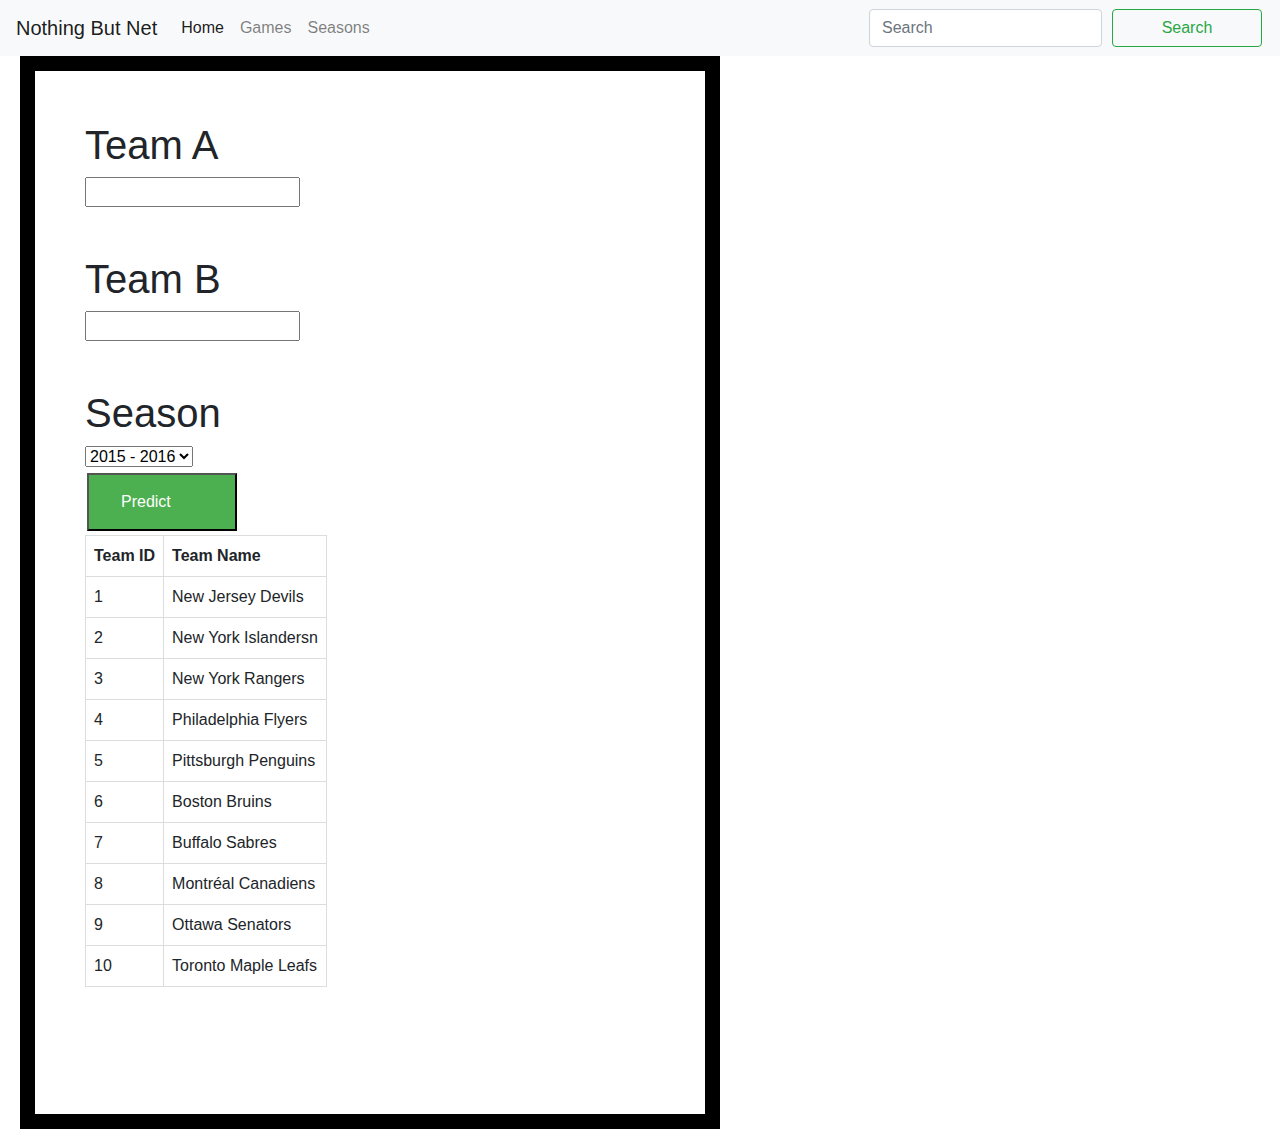
<file: NothingButNet/games.html>
<!DOCTYPE html>
<html lang="en">
<head>
    <meta charset="UTF-8">
    <title>Games</title>

    <link rel="stylesheet" href="https://stackpath.bootstrapcdn.com/bootstrap/4.3.1/css/bootstrap.min.css" integrity="sha384-ggOyR0iXCbMQv3Xipma34MD+dH/1fQ784/j6cY/iJTQUOhcWr7x9JvoRxT2MZw1T" crossorigin="anonymous">
    <script src="https://code.jquery.com/jquery-3.3.1.slim.min.js" integrity="sha384-q8i/X+965DzO0rT7abK41JStQIAqVgRVzpbzo5smXKp4YfRvH+8abtTE1Pi6jizo" crossorigin="anonymous"></script>
    <script src="https://cdnjs.cloudflare.com/ajax/libs/popper.js/1.14.7/umd/popper.min.js" integrity="sha384-UO2eT0CpHqdSJQ6hJty5KVphtPhzWj9WO1clHTMGa3JDZwrnQq4sF86dIHNDz0W1" crossorigin="anonymous"></script>
    <link rel="stylesheet" href="style.css">
    <script src="https://stackpath.bootstrapcdn.com/bootstrap/4.3.1/js/bootstrap.min.js" integrity="sha384-JjSmVgyd0p3pXB1rRibZUAYoIIy6OrQ6VrjIEaFf/nJGzIxFDsf4x0xIM+B07jRM" crossorigin="anonymous"></script>

</head>
<body>

<nav class="navbar navbar-expand-lg navbar-light bg-light">
    <a class="navbar-brand" href="index.html">Nothing But Net</a>
    <button class="navbar-toggler" type="button" data-toggle="collapse" data-target="#navbarSupportedContent" aria-controls="navbarSupportedContent" aria-expanded="false" aria-label="Toggle navigation">
        <span class="navbar-toggler-icon"></span>
    </button>

    <div class="collapse navbar-collapse" id="navbarSupportedContent">
        <ul class="navbar-nav mr-auto">
            <li class="nav-item active">
                <a class="nav-link" href="index.html">Home <span class="sr-only">(current)</span></a>
            </li>
            <li class="nav-item">
                <a class="nav-link" href="games.html">Games</a>
            </li>
            <li class="nav-item">
                <a class="nav-link" href="seasons.html">Seasons</a>
            </li>

        </ul>
        <form class="form-inline my-2 my-lg-0">
            <input class="form-control mr-sm-2" type="search" placeholder="Search" aria-label="Search">
            <button class="btn btn-outline-success my-2 my-sm-0" type="submit">Search</button>
        </form>
    </div>
</nav>


<div id="container">
    <div id="predictBox">
        <h1> Team A</h1>
        <input type="text" id="aInput" name="aInput"><br><br>
        <br><h1> Team B</h1>
        <input type="text" id="bInput" name="bInput"><br><br>
        <br><h1> Season</h1>


        <select name="example">
            <option value="item1">2015 - 2016
            <option value="item2">2016 - 2017
            <option value="item3">2017 - 2018
            <option value="item3">2018 - 2019
        </select>



        <button>Predict</button>
    </div>


    <div id="IdNameList">
        <table style="width:100%">
            <tr>
                <th>Team ID</th>
                <th>Team Name</th>
            </tr>
            <tr>
                <td>1</td>
                <td>New Jersey Devils</td>
            </tr>
            <tr>
                <td>2</td>
                <td>New York Islandersn</td>
            </tr>
            <tr>
                <td>3</td>
                <td>New York Rangers</td>
            </tr>
            <tr>
                <td>4</td>
                <td>Philadelphia Flyers</td>
            </tr>
            <tr>
                <td>5</td>
                <td>Pittsburgh Penguins</td>
            </tr>
            <tr>
                <td>6</td>
                <td>Boston Bruins</td>
            </tr>
            <tr>
                <td>7</td>
                <td>Buffalo Sabres</td>
            </tr>
            <tr>
                <td>8</td>
                <td>Montréal Canadiens</td>
            </tr>
            <tr>
                <td>9</td>
                <td>Ottawa Senators</td>
            </tr>
            <tr>
                <td>10</td>
                <td>Toronto Maple Leafs</td>
            </tr>

        </table>
    </div>
</div>


</body>
</html>
</file>
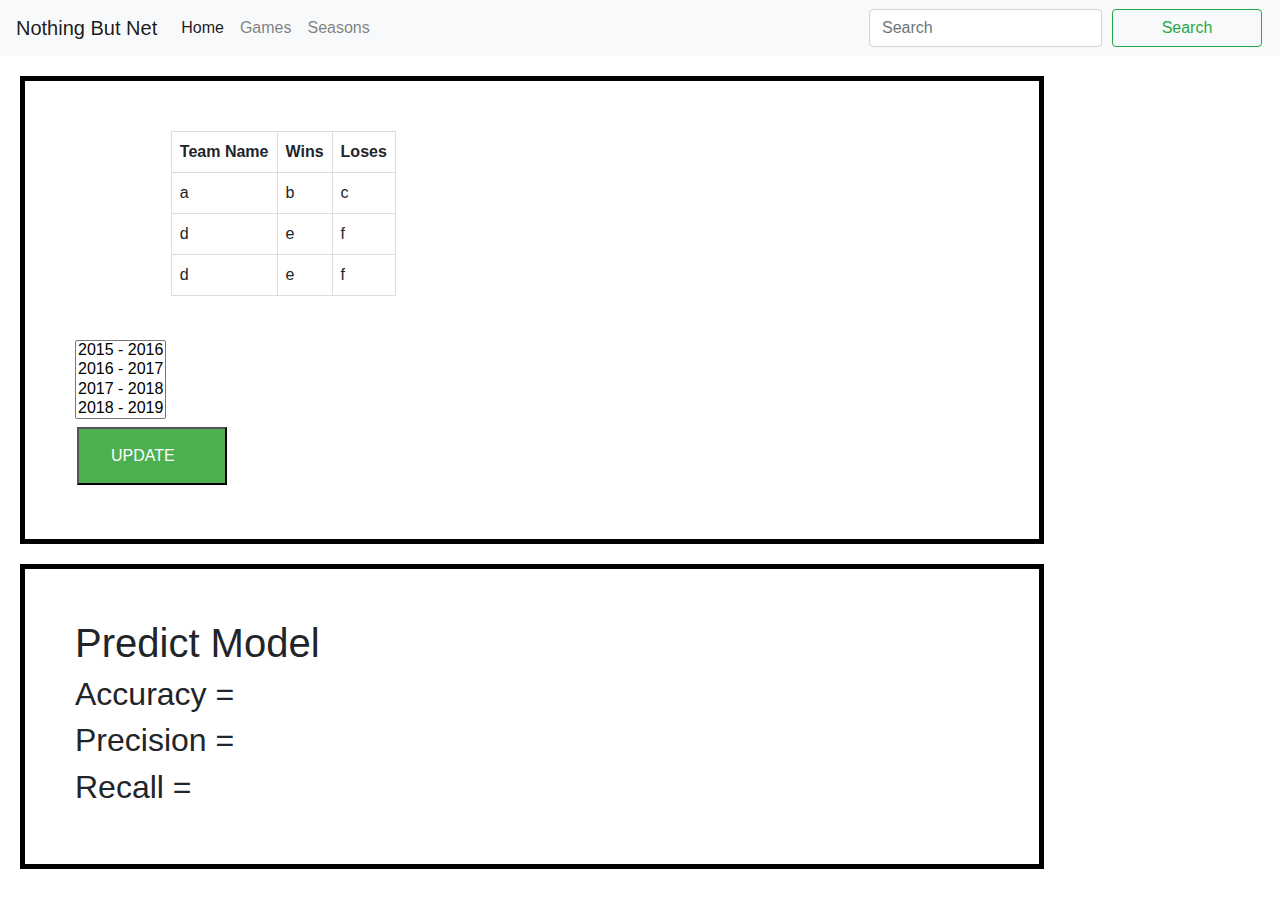
<file: NothingButNet/seasons.html>
<!DOCTYPE html>
<html lang="en">
<head>
    <meta charset="UTF-8">
    <title>Seasons</title>


    <link rel="stylesheet" href="https://stackpath.bootstrapcdn.com/bootstrap/4.3.1/css/bootstrap.min.css" integrity="sha384-ggOyR0iXCbMQv3Xipma34MD+dH/1fQ784/j6cY/iJTQUOhcWr7x9JvoRxT2MZw1T" crossorigin="anonymous">
    <script src="https://code.jquery.com/jquery-3.3.1.slim.min.js" integrity="sha384-q8i/X+965DzO0rT7abK41JStQIAqVgRVzpbzo5smXKp4YfRvH+8abtTE1Pi6jizo" crossorigin="anonymous"></script>
    <script src="https://cdnjs.cloudflare.com/ajax/libs/popper.js/1.14.7/umd/popper.min.js" integrity="sha384-UO2eT0CpHqdSJQ6hJty5KVphtPhzWj9WO1clHTMGa3JDZwrnQq4sF86dIHNDz0W1" crossorigin="anonymous"></script>
    <link rel="stylesheet" href="style.css">
    <script src="https://stackpath.bootstrapcdn.com/bootstrap/4.3.1/js/bootstrap.min.js" integrity="sha384-JjSmVgyd0p3pXB1rRibZUAYoIIy6OrQ6VrjIEaFf/nJGzIxFDsf4x0xIM+B07jRM" crossorigin="anonymous"></script>
</head>
<body>

<nav class="navbar navbar-expand-lg navbar-light bg-light">
    <a class="navbar-brand" href="index.html">Nothing But Net</a>
    <button class="navbar-toggler" type="button" data-toggle="collapse" data-target="#navbarSupportedContent" aria-controls="navbarSupportedContent" aria-expanded="false" aria-label="Toggle navigation">
        <span class="navbar-toggler-icon"></span>
    </button>

    <div class="collapse navbar-collapse" id="navbarSupportedContent">
        <ul class="navbar-nav mr-auto">
            <li class="nav-item active">
                <a class="nav-link" href="index.html">Home <span class="sr-only">(current)</span></a>
            </li>
            <li class="nav-item">
                <a class="nav-link" href="games.html">Games</a>
            </li>
            <li class="nav-item">
                <a class="nav-link" href="seasons.html">Seasons</a>
            </li>

        </ul>
        <form class="form-inline my-2 my-lg-0">
            <input class="form-control mr-sm-2" type="search" placeholder="Search" aria-label="Search">
            <button class="btn btn-outline-success my-2 my-sm-0" type="submit">Search</button>
        </form>
    </div>
</nav>

<div id="topBox">
    <select id="seasonSelectionList" size="4">
        <option value="item1">2015 - 2016
        <option value="item2">2016 - 2017
        <option value="item3">2017 - 2018
        <option value="item3">2018 - 2019
    </select>

    <table >
        <tr>
            <th>Team Name</th>
            <th>Wins</th>
            <th>Loses</th>
        </tr>
        <tr>
            <td>a</td>
            <td>b</td>
            <td>c</td>
        </tr>
        <tr>
            <td>d</td>
            <td>e</td>
            <td>f</td>
        </tr>
        <tr>
            <td>d</td>
            <td>e</td>
            <td>f</td>
        </tr>

    </table>

    <button id="seasonUpdateButton">
        UPDATE
    </button>
</div>

<div id="bottomBox">
    <h1>Predict Model</h1>
    <h2 id="acc"> Accuracy =  </h2>
    <h2 id="prec"> Precision =  </h2>
    <h2 id="recall"> Recall =   </h2>
</div>


</body>
</html>
</file>
<file: NothingButNet/style.css>
.container  {
    padding-top: 200px;
}
button{
    background-color: #4CAF50; /* Green */
    color: white;
    padding: 15px 32px;
    text-align: center;
    text-decoration: none;
    display: flex;
    font-size: 16px;
    margin: 4px 2px;
    cursor: pointer;
    width: 150px
}

#seasonList{
    width: 200px;
    height: 300px;
    overflow-y: scroll;
    display:inline-block;
}
#teamIDList{
    width: 200px;
    height: 50px;
    overflow-y: scroll;
}

#container{
    width: 700px;
    border: 15px solid black;
    padding-left: 50px;
    padding-top: 50px;
    margin-left: 20px;
    /*margin-right: 0px;*/
}

table {
    padding-left: 0px;
    padding-bottom: 120px;
    font-family: arial, sans-serif;
    border-collapse: collapse;
    width: 50%;
    display:inline-block;
}

td, th {
    border: 1px solid #dddddd;
    text-align: left;
    padding: 8px;
}

#topBox{
    width: 80%;
    border: 5px solid black;
    padding: 50px;
    margin: 20px;
}

#bottomBox{
    width: 80%;
    border: 5px solid black;
    padding: 50px;
    margin: 20px;
}
#predictBox{
    float: left;
}
</file>
